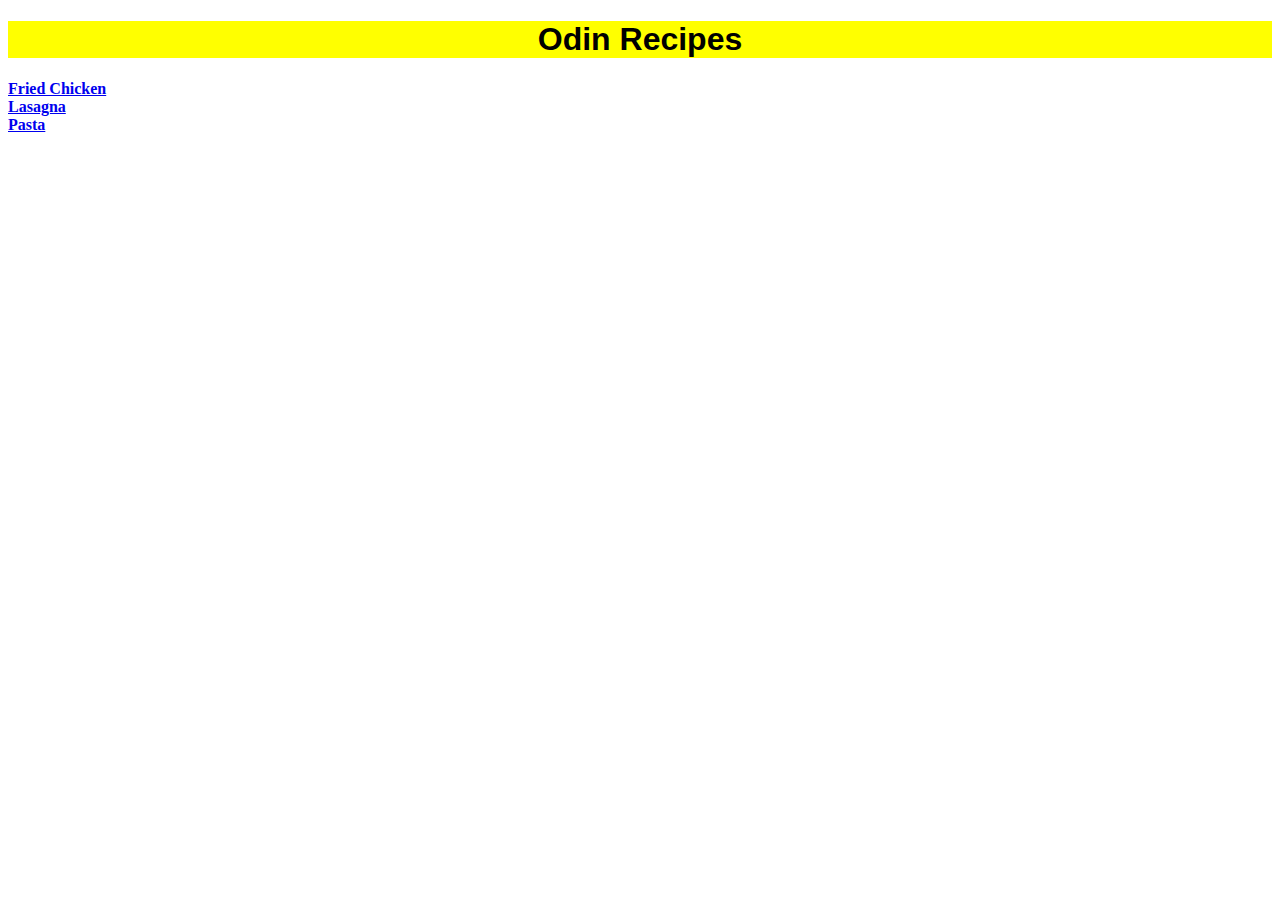
<file: index.html>
<!DOCTYPE html>
<html lang="en">
<head>
  <meta charset="UTF-8">
  <meta name="viewport" content="width=device-width, initial-scale=1.0">
  <link rel="stylesheet" href="./styles.css">
  <title>Document</title>
</head>
<body>
  <h1 id="homepage-title">Odin Recipes</h1>

  <a class="recipe-link" href="./recipes/fried-chicken.html">Fried Chicken</a> <br>
  <a class="recipe-link" href="./recipes/lasagna.html">Lasagna</a> <br>
  <a class="recipe-link" href="./recipes/pasta.html">Pasta</a>
</body>
</html>
</file>
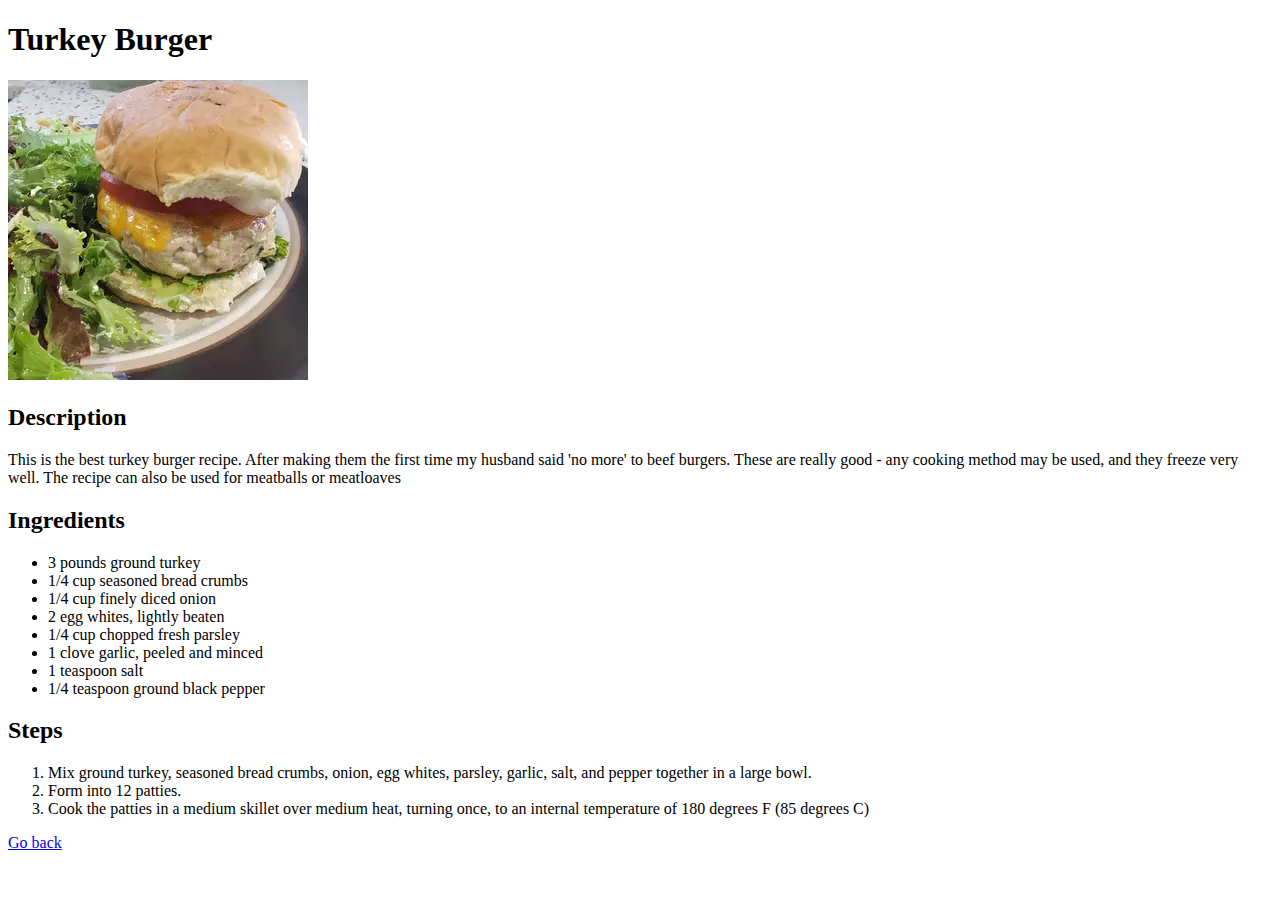
<file: recipes/burger.html>
<!DOCTYPE html>
<html lang="en">
<head>
    <meta charset="UTF-8">
    <meta http-equiv="X-UA-Compatible" content="IE=edge">
    <meta name="viewport" content="width=device-width, initial-scale=1.0">
    <title>Document</title>
</head>
<body>
    <h1>Turkey Burger</h1>
    <img src="./burger.webp" alt="Best Turkey Burger">
    <h2>Description</h2>
    <p>This is the best turkey burger recipe. After making them the first time my husband said 'no more' to beef burgers. These are really good - any cooking method may be used, and they freeze very well. The recipe can also be used for meatballs or meatloaves</p>
    <h2>Ingredients</h2>
    <ul>
        <li>3 pounds ground turkey</li>
        <li>1/4 cup seasoned bread crumbs</li>
        <li>1/4 cup finely diced onion</li>
        <li>2 egg whites, lightly beaten</li>
        <li>1/4 cup chopped fresh parsley</li>
        <li>1 clove garlic, peeled and minced</li>
        <li>1 teaspoon salt</li>
        <li>1/4 teaspoon ground black pepper</li>
    </ul>
    <h2>Steps</h2>
    <ol>
        <li>Mix ground turkey, seasoned bread crumbs, onion, egg whites, parsley, garlic, salt, and pepper together in a large bowl.</li>
        <li>Form into 12 patties.</li>
        <li>Cook the patties in a medium skillet over medium heat, turning once, to an internal temperature of 180 degrees F (85 degrees C)</li>
    </ol>
    <a href="../index.html">Go back</a>
</body>
</html>
</file>
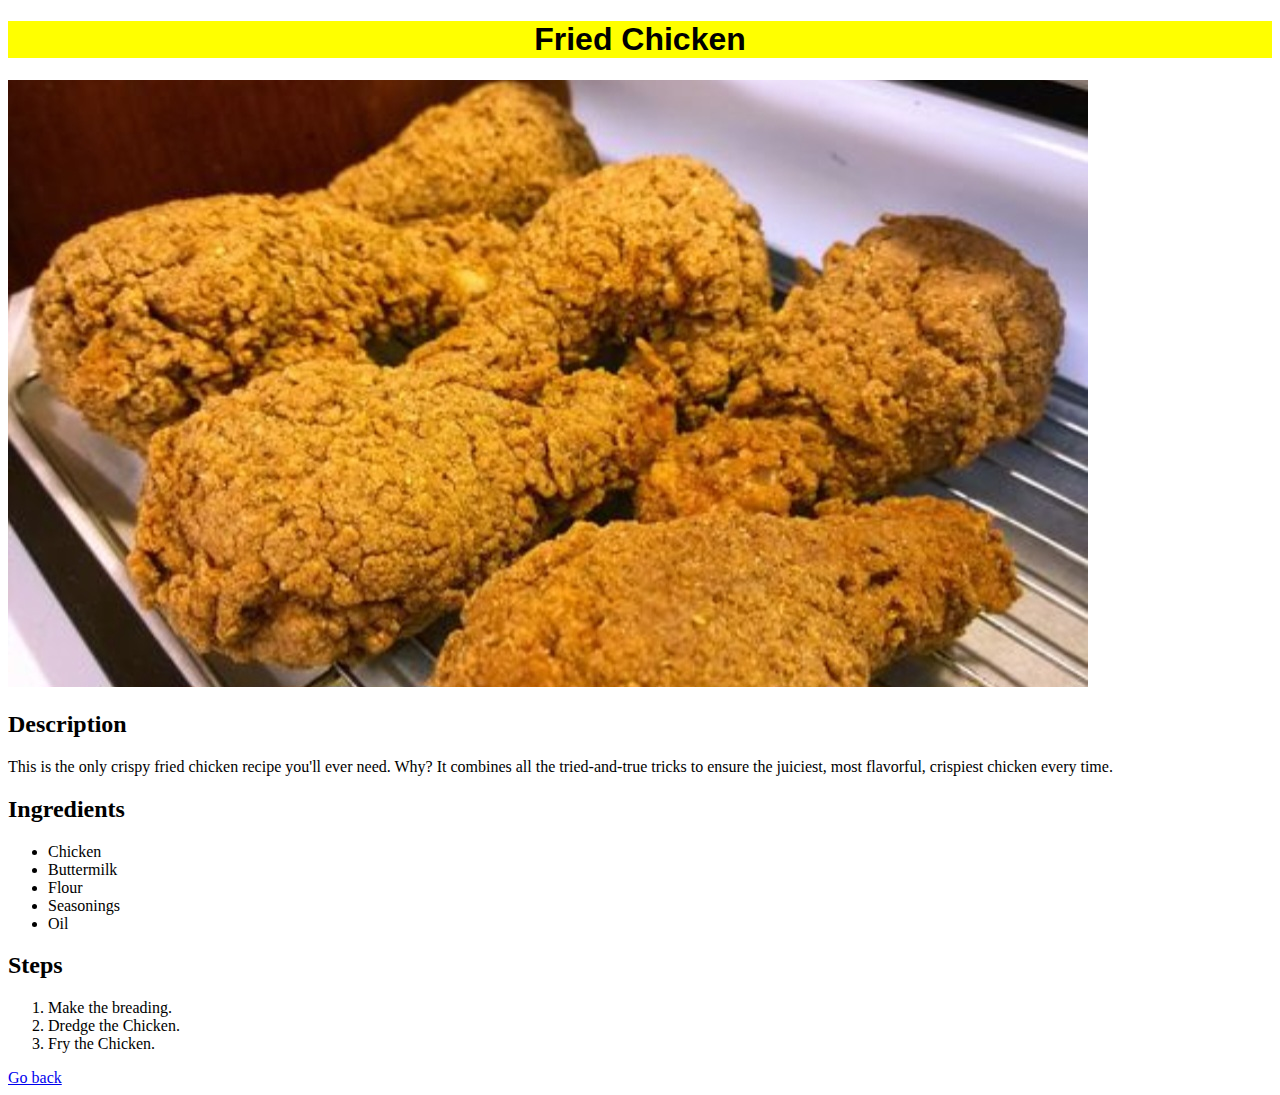
<file: recipes/fried-chicken.html>
<!DOCTYPE html>
<html lang="en">
<head>
  <meta charset="UTF-8">
  <meta name="viewport" content="width=device-width, initial-scale=1.0">
  <link rel="stylesheet" href="./../styles.css">
  <title>Fried Chicken Recipe</title>
</head>
<body>
  <h1>Fried Chicken</h1>
  <img src="./img/fried-chicken.jpg" alt="fried chicken">
  
  <h2>Description</h2>
  <p>
    This is the only crispy fried chicken recipe you'll ever need. Why?
    It combines all the tried-and-true tricks to ensure the juiciest,
    most flavorful, crispiest chicken every time.
  </p>

  <h2>Ingredients</h2>
  <ul>
    <li>Chicken</li>
    <li>Buttermilk</li>
    <li>Flour</li>
    <li>Seasonings</li>
    <li>Oil</li>
  </ul>

  <h2>Steps</h2>
  <ol>
    <li>Make the breading.</li>
    <li>Dredge the Chicken.</li>
    <li>Fry the Chicken.</li>
  </ol>
  <a href="./../index.html">Go back</a>
</body>
</html>
</file>
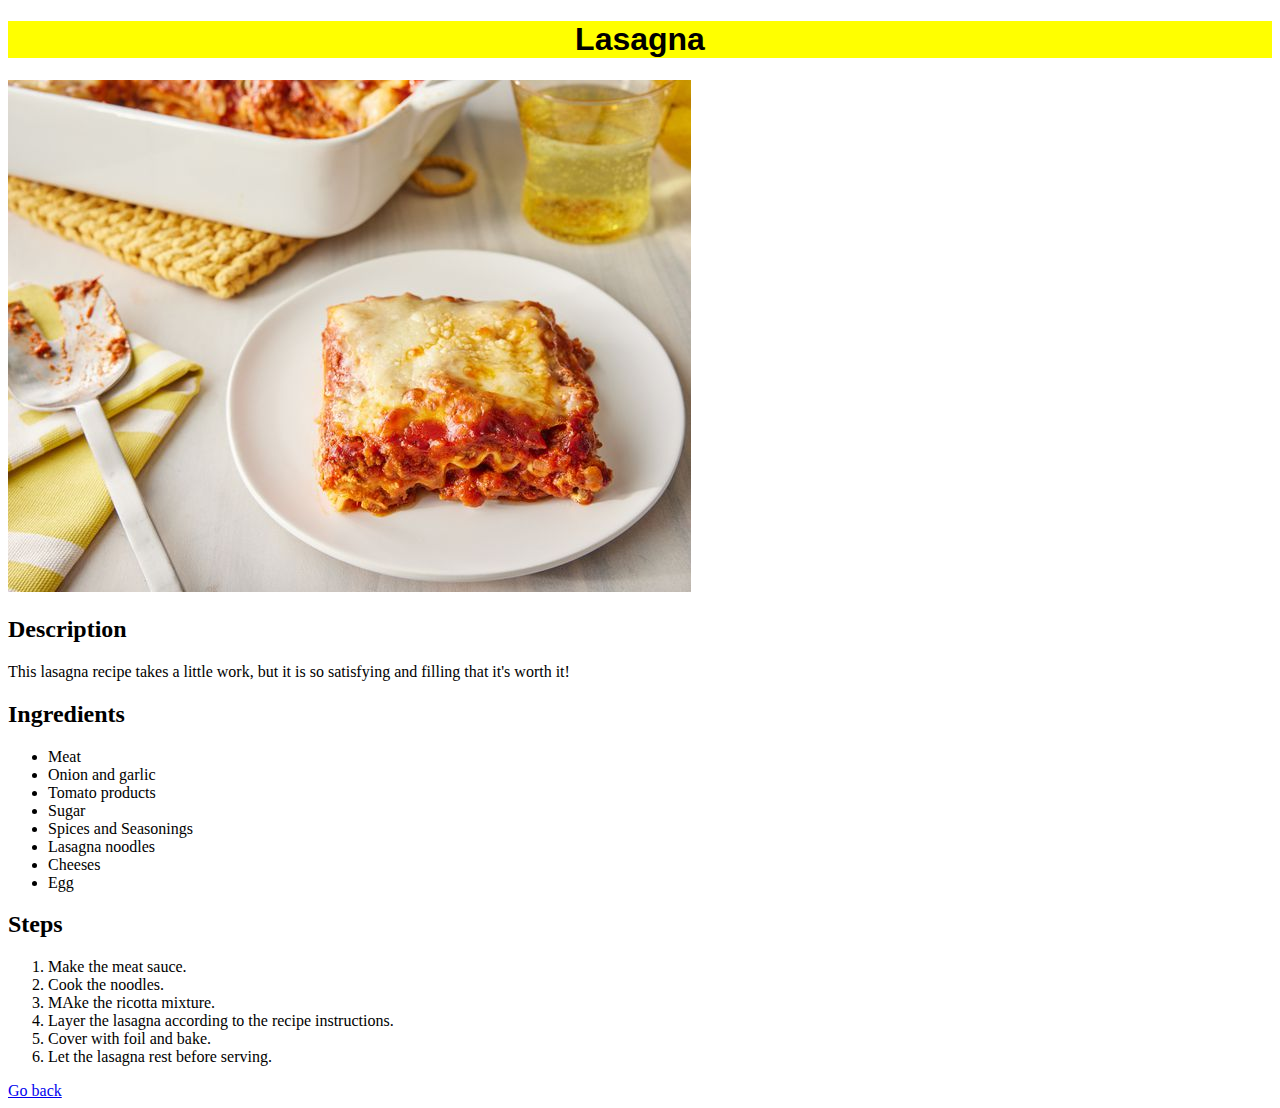
<file: recipes/lasagna.html>
<!DOCTYPE html>
<html lang="en">
<head>
  <meta charset="UTF-8">
  <meta name="viewport" content="width=device-width, initial-scale=1.0">
  <link rel="stylesheet" href="./../styles.css">
  <title>Lasagna Recipe</title>
</head>
<body>
  <h1>Lasagna</h1>
  <img src="./img/lasagna.jpg" alt="lasagna">
  
  <h2>Description</h2>
  <p>
    This lasagna recipe takes a little work,
    but it is so satisfying and filling that it's worth it!
  </p>

  <h2>Ingredients</h2>
  <ul>
    <li>Meat</li>
    <li>Onion and garlic</li>
    <li>Tomato products</li>
    <li>Sugar</li>
    <li>Spices and Seasonings</li>
    <li>Lasagna noodles</li>
    <li>Cheeses</li>
    <li>Egg</li>
  </ul>

  <h2>Steps</h2>
  <ol>
    <li>Make the meat sauce.</li>
    <li>Cook the noodles.</li>
    <li>MAke the ricotta mixture.</li>
    <li>Layer the lasagna according to the recipe instructions.</li>
    <li>Cover with foil and bake.</li>
    <li>Let the lasagna rest before serving.</li>
  </ol>
  <a href="./../index.html">Go back</a>
</body>
</html>
</file>
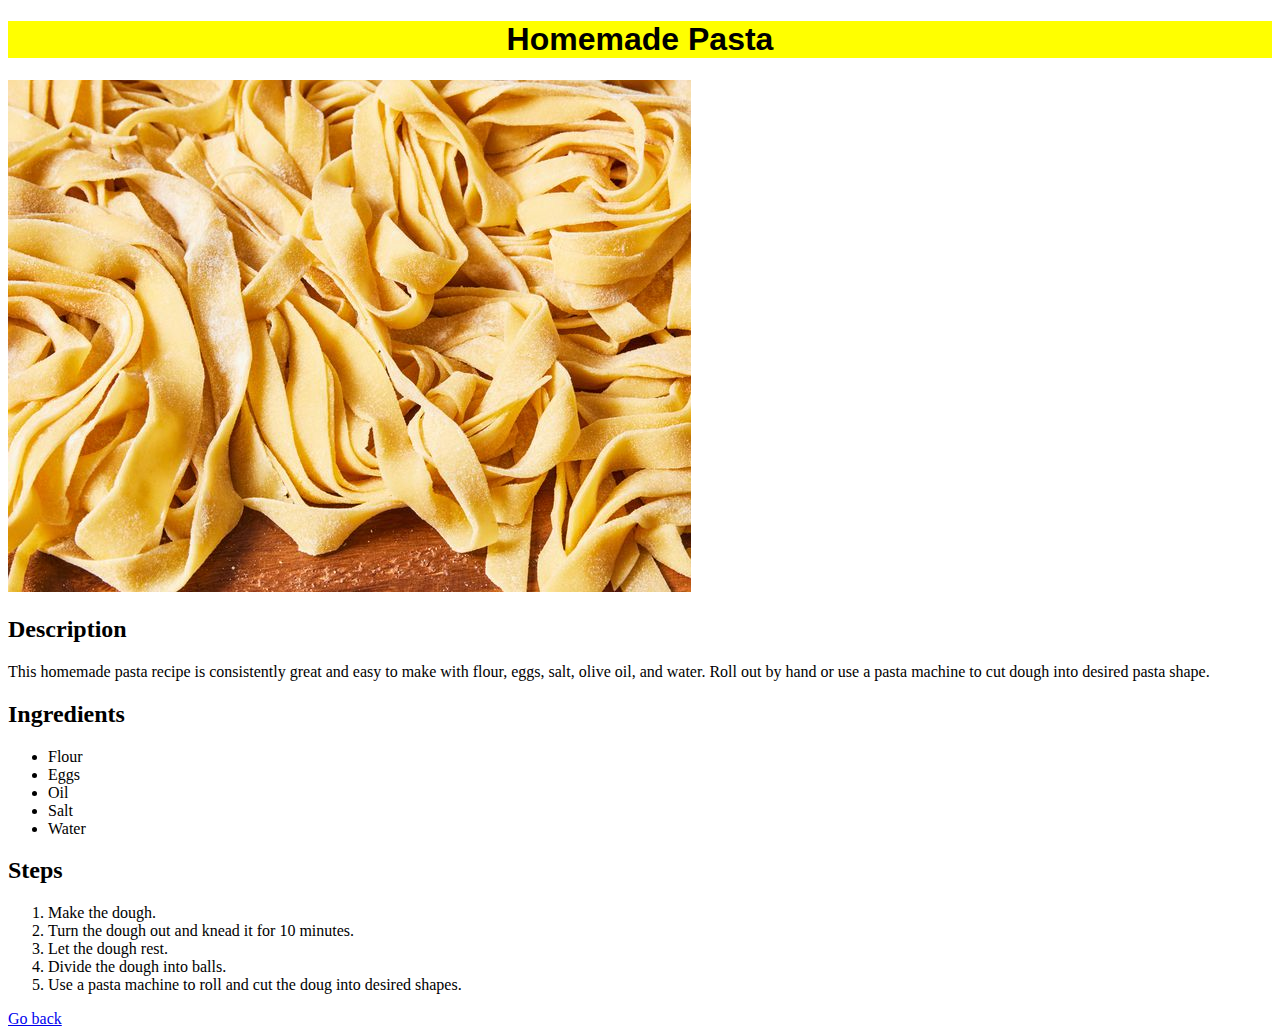
<file: recipes/pasta.html>
<!DOCTYPE html>
<html lang="en">
<head>
  <meta charset="UTF-8">
  <meta name="viewport" content="width=device-width, initial-scale=1.0">
  <link rel="stylesheet" href="./../styles.css">
  <title>Pasta Recipe</title>
</head>
<body>
  <h1>Homemade Pasta</h1>
  <img src="./img/pasta.jpg" alt="pasta">
  <h2>Description</h2>
  <p>
    This homemade pasta recipe is consistently great and easy to make with flour,
    eggs, salt, olive oil, and water. Roll out by hand or use a pasta machine
    to cut dough into desired pasta shape.
  </p>

  <h2>Ingredients</h2>
  <ul>
    <li>Flour</li>
    <li>Eggs</li>
    <li>Oil</li>
    <li>Salt</li>
    <li>Water</li>
  </ul>

  <h2>Steps</h2>
  <ol>
    <li>Make the dough.</li>
    <li>Turn the dough out and knead it for 10 minutes.</li>
    <li>Let the dough rest.</li>
    <li>Divide the dough into balls.</li>
    <li>Use a pasta machine to roll and cut the doug into desired shapes.</li>
  </ol>
  <a href="./../index.html">Go back</a>
</body>
</html>
</file>
<file: styles.css>
h1 {
    background-color: yellow;
    font-family: Verdana, Geneva, Tahoma, sans-serif;
    text-align: center;
}

.recipe-link {
    font-weight: bold;
}
</file>
